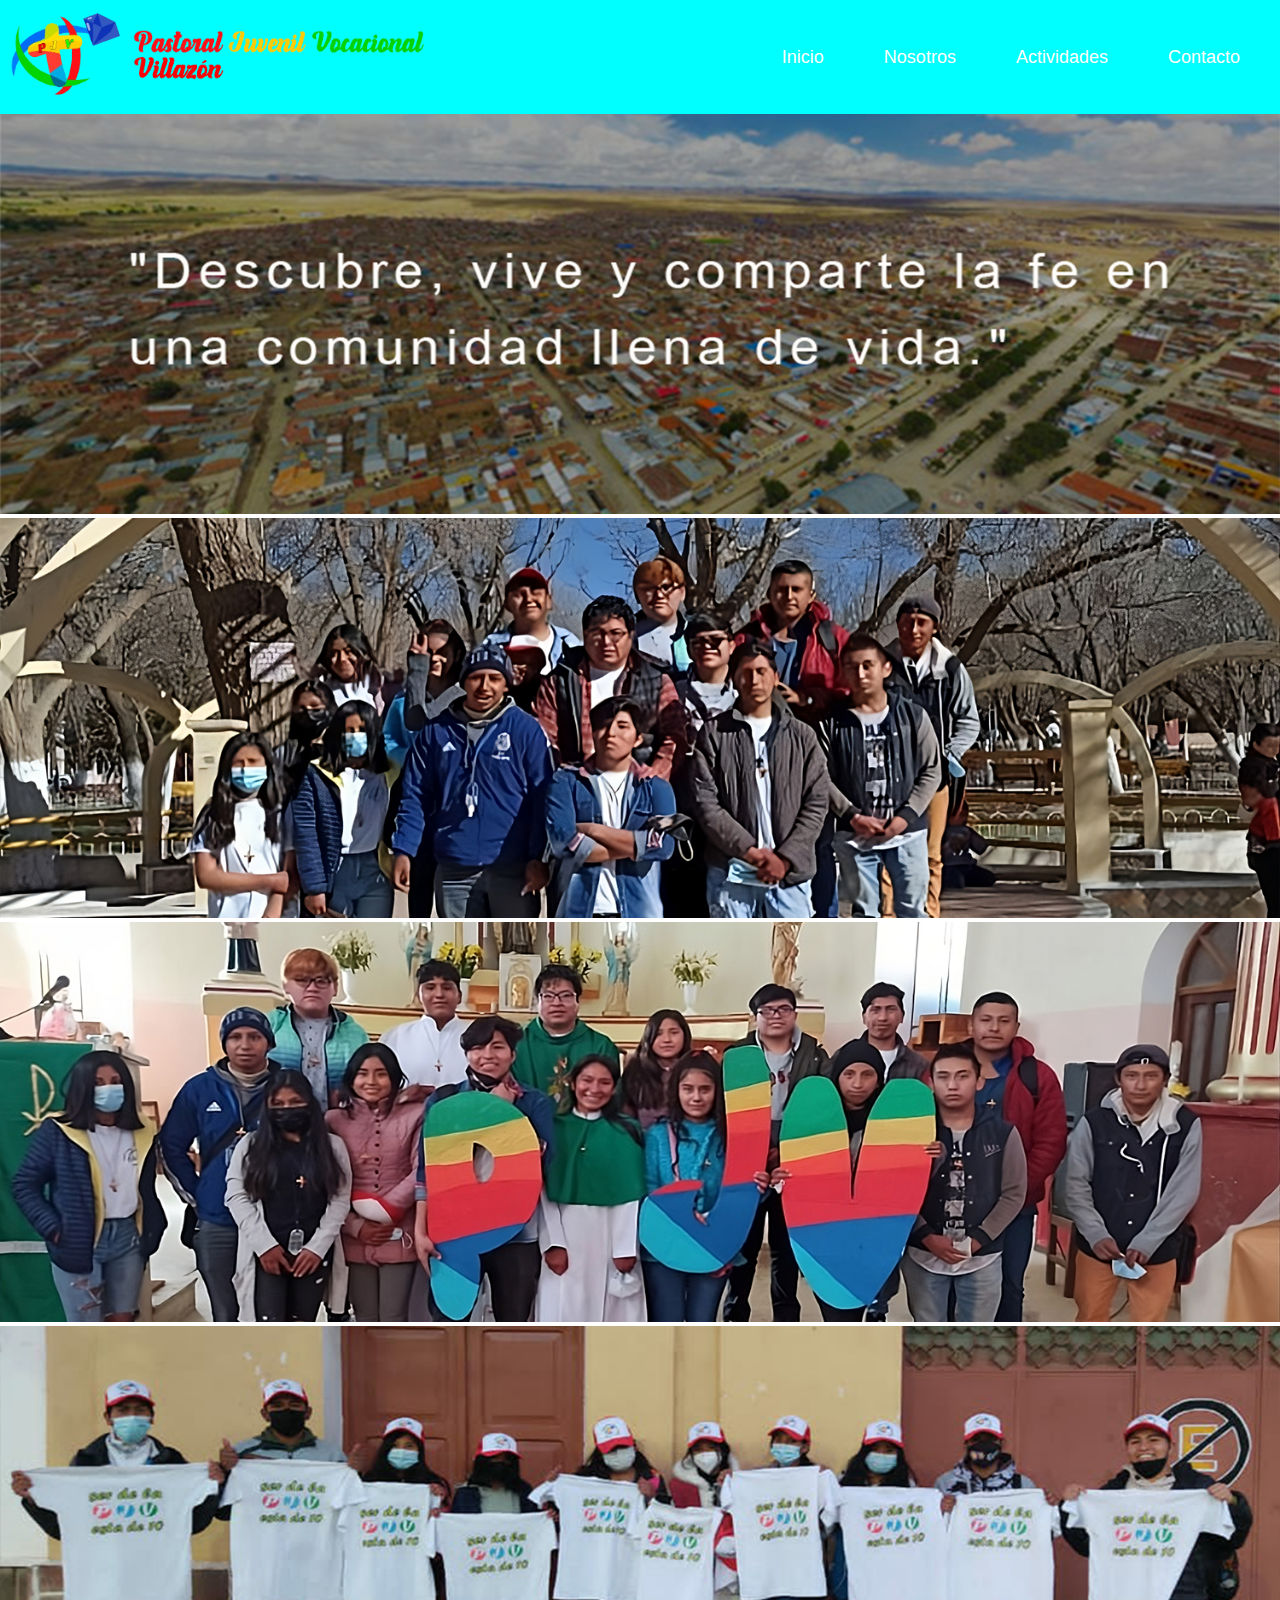
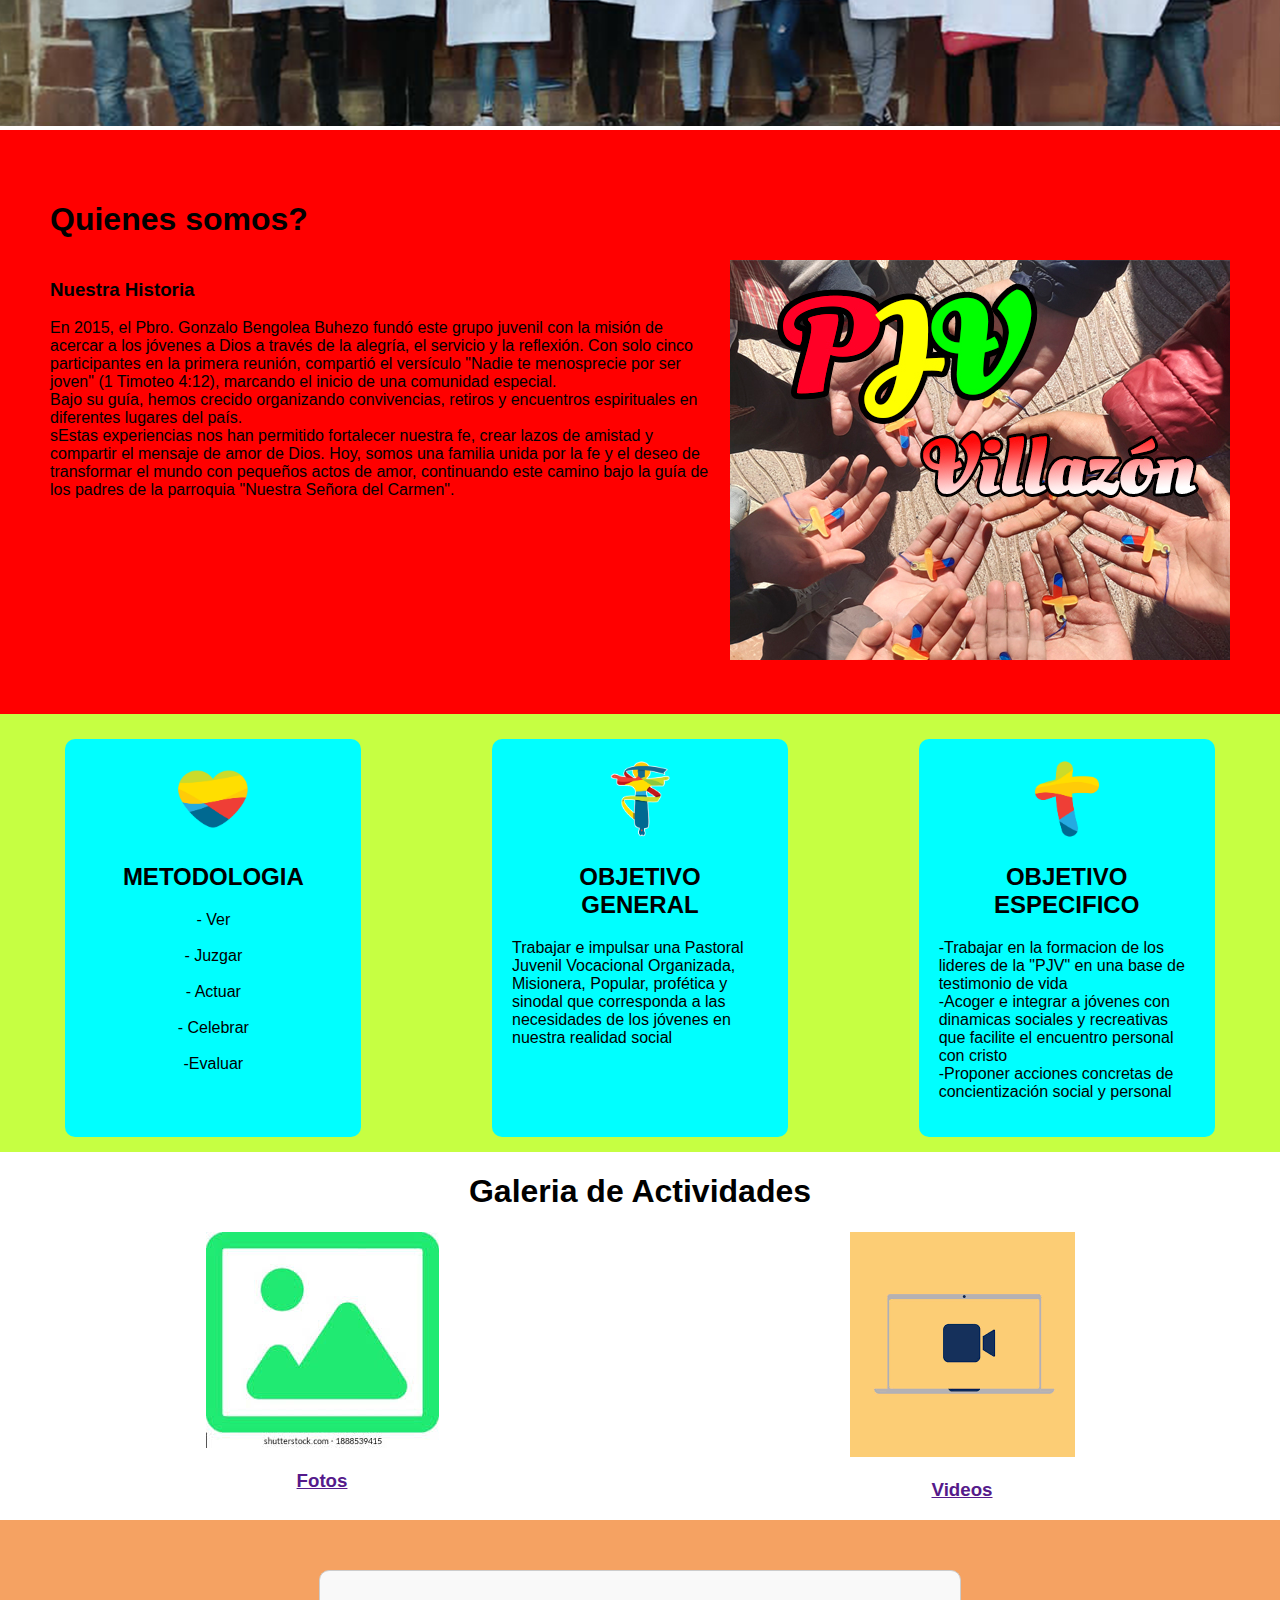
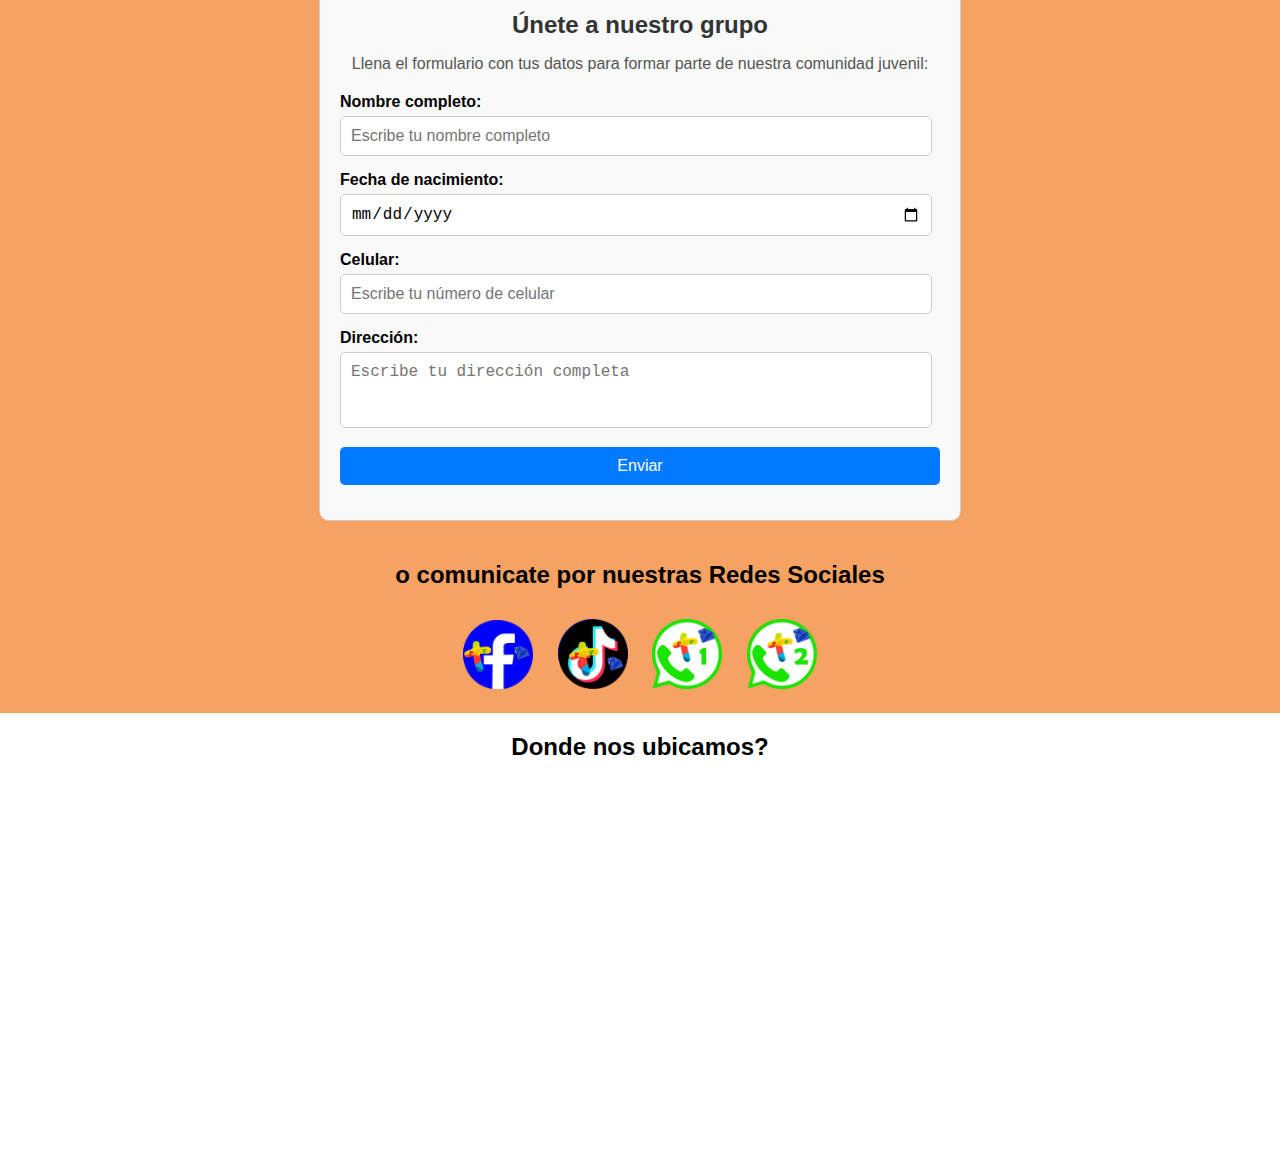
<file: Index.html>
<!DOCTYPE html>
<html lang="en">
<head>
    <meta charset="UTF-8">
    <meta name="viewport" content="width=device-width, initial-scale=1.0">
    <title>Pastoral Juvenil Vocacional Villazón</title>
    <link rel="stylesheet" href="style.css">
    <link rel="shortcut icon" href="imagenes/SASFASF.ico" type="image/x-icon">
</head>
<body>
    <header>
        <div><img class="logo" src="imagenes/logo_para_pagina.png" alt="logo de la pastoral"></div>
        <div>
            <nav class="navbar">
                <button class="menu-toggle" aria-label="Abrir menú">
                    ☰
                </button>
                <ul class="nav-list">
                    <li><a href="#inicio">Inicio</a></li>
                    <li><a href="#nosotros">Nosotros</a></li>
                    <li><a href="#actividades">Actividades</a></li>
                    <li><a href="#contacto">Contacto</a></li>
                </ul>
            </nav>
        </div>
    </header>
    <div class="image-scroll-container">
        <div class="image-scroll">
            <img src="imagenes/paginainicial/Mesa de trabajo 1 copia 4.png" alt="Imagen 1">
            <img src="imagenes/paginainicial/Mesa de trabajo 1 copia.png" alt="Imagen 2">
            <img src="imagenes/paginainicial/Mesa de trabajo 1.png" alt="Imagen 3">
            <img src="imagenes/paginainicial/Mesa de trabajo 1 copia 3.png" alt="Imagen 4">
            <!-- Agrega más imágenes si lo deseas -->
        </div>
    </div>
    <div class="sec2">
        <H1>Quienes somos?</H1>
        <div class="colums">
            <div class="historia">
                <h3>Nuestra Historia</h3>
                <p>En 2015, el Pbro. Gonzalo Bengolea Buhezo fundó este grupo juvenil con la misión de acercar a los jóvenes a Dios a través de la alegría, el servicio y la reflexión. Con solo cinco participantes en la primera reunión, compartió el versículo "Nadie te menosprecie por ser joven" (1 Timoteo 4:12), marcando el inicio de una comunidad especial.
                    <br>Bajo su guía, hemos crecido organizando convivencias, retiros y encuentros espirituales en diferentes lugares del país. <br>sEstas experiencias nos han permitido fortalecer nuestra fe, crear lazos de amistad y compartir el mensaje de amor de Dios.
                    Hoy, somos una familia unida por la fe y el deseo de transformar el mundo con pequeños actos de amor, continuando este camino bajo la guía de los padres de la parroquia "Nuestra Señora del Carmen".</p>
            </div>
            <div  ><img src="imagenes/galeria/1.jpg" alt="imagen" class="imgsec"></div>
        </div>
        
    </div>

    <div class="mvos">
        <div class="objge" style="gap: 30px;">
            <img src="imagenes/iconos_PJ_Latam_corazon.png" alt="" style="height: 80px;" >
            <h2>METODOLOGIA</h2>
            <p>- Ver <br><br>
                - Juzgar<br><br>
                - Actuar<br><br>
                - Celebrar<br><br>
                -Evaluar</p>
        </div>
        <div class="objge">
            <img src="imagenes/iconos_PJ_Latam_Cristo_resucitado.png" alt="" style="height: 80px;">
            <h2>OBJETIVO <br>GENERAL</h2>
            <p style="text-align: left;"> Trabajar e impulsar una Pastoral Juvenil Vocacional Organizada, Misionera, Popular, profética y sinodal que corresponda a las necesidades de los jóvenes en nuestra realidad social</p>
        </div>
        <div class="objge"> <img src="imagenes/iconos_PJ_Latam_cruz.png" alt="" style="height: 80px;">
            <h2>OBJETIVO ESPECIFICO</h2>
            <p style="text-align: left;">-Trabajar en la formacion de los lideres de la "PJV" en una base de testimonio de vida <br>
                -Acoger e integrar a jóvenes con dinamicas sociales y recreativas que facilite el encuentro personal con cristo <br>
                -Proponer acciones concretas de concientización social y personal</p></div>
    </div>

    <div class="galeria">
        <h1>Galeria de Actividades</h1>
        <div class="btn-galeria">
            <a href=""><div><img src="imagenes/descarga (6).jpeg" alt="">
                <h3>Fotos</h3></div></a>
            <a href=""><div><img src="imagenes/descarga (15).png" alt=""> <h3>Videos</h3></div></a>
        </div>
    </div>
    <div class="formulario">
        <section class="form-section">
            <h2>Únete a nuestro grupo</h2>
            <p>Llena el formulario con tus datos para formar parte de nuestra comunidad juvenil:</p>
            <form id="join-form" onsubmit="sendToWhatsApp(event)">
                <div class="form-group">
                    <label for="name">Nombre completo:</label>
                    <input type="text" id="name" name="name" placeholder="Escribe tu nombre completo" required>
                </div>
        
                <div class="form-group">
                    <label for="dob">Fecha de nacimiento:</label>
                    <input type="date" id="dob" name="dob" required>
                </div>
        
                <div class="form-group">
                    <label for="phone">Celular:</label>
                    <input type="tel" id="phone" name="phone" placeholder="Escribe tu número de celular" pattern="[0-9]{8}" title="Ingresa un número de 8 dígitos" required>
                </div>
        
                <div class="form-group">
                    <label for="address">Dirección:</label>
                    <textarea id="address" name="address" rows="3" placeholder="Escribe tu dirección completa" required></textarea>
                </div>
        
                <div class="form-group">
                    <button type="submit">Enviar</button>
                </div>
            </form>
        </section>
    <div>
        <div class="enlaces">
            <h2>o comunicate por nuestras Redes Sociales</h2>
            <div class="redes"> 
                <a href=""><img src="imagenes/enlaces/Facebook.png" alt="" class="red"></a>
                <a href=""><img src="imagenes/enlaces/TikTok.png" alt="" class="red"></a>
                <a href=""><img src="imagenes/enlaces/Whatsapp.png" alt="" class="red"></a>
                <a href=""><img src="imagenes/enlaces/Whatsapp2.png" alt="" class="red"></a>             
                
            </div>
        </div>
    </div>
</div>

<div class="mapa">
    <H2>Donde nos ubicamos?</H2>
    <div class="google">
                <div><iframe class="maps" src="https://www.google.com/maps/embed?pb=!1m18!1m12!1m3!1d14787.663640985087!2d-65.60535460710527!3d-22.091028137975815!2m3!1f0!2f0!3f0!3m2!1i1024!2i768!4f13.1!3m3!1m2!1s0x9406a4402c5aaaab%3A0x164bf09970c0f03d!2sIglesia%20de%20Nuestra%20Se%C3%B1ora%20del%20Carmen!5e0!3m2!1ses-419!2sbo!4v1734888025605!5m2!1ses-419!2sbo"  style="border:0;" allowfullscreen="" loading="lazy" referrerpolicy="no-referrer-when-downgrade"></iframe></div>
    </div>
    
</div>

    <script src="script.js"></script>
</body>
</html>
</file>
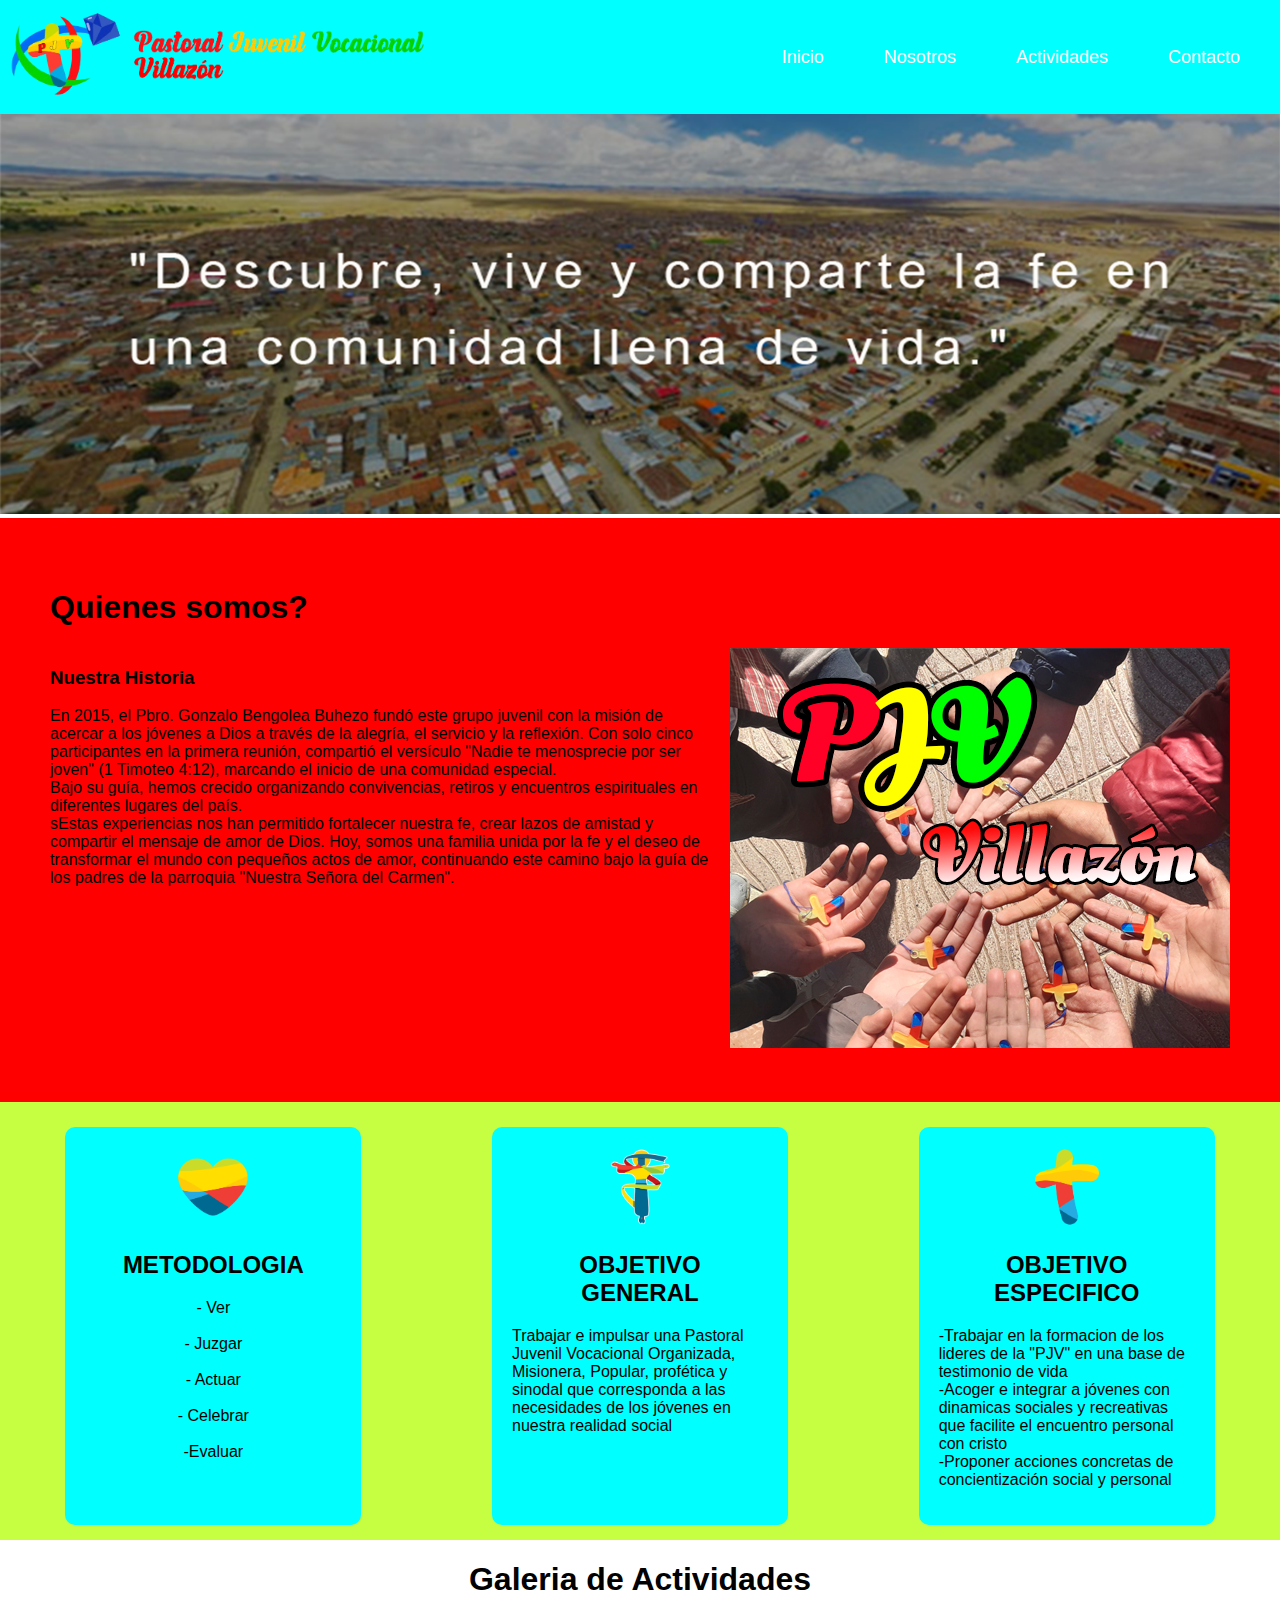
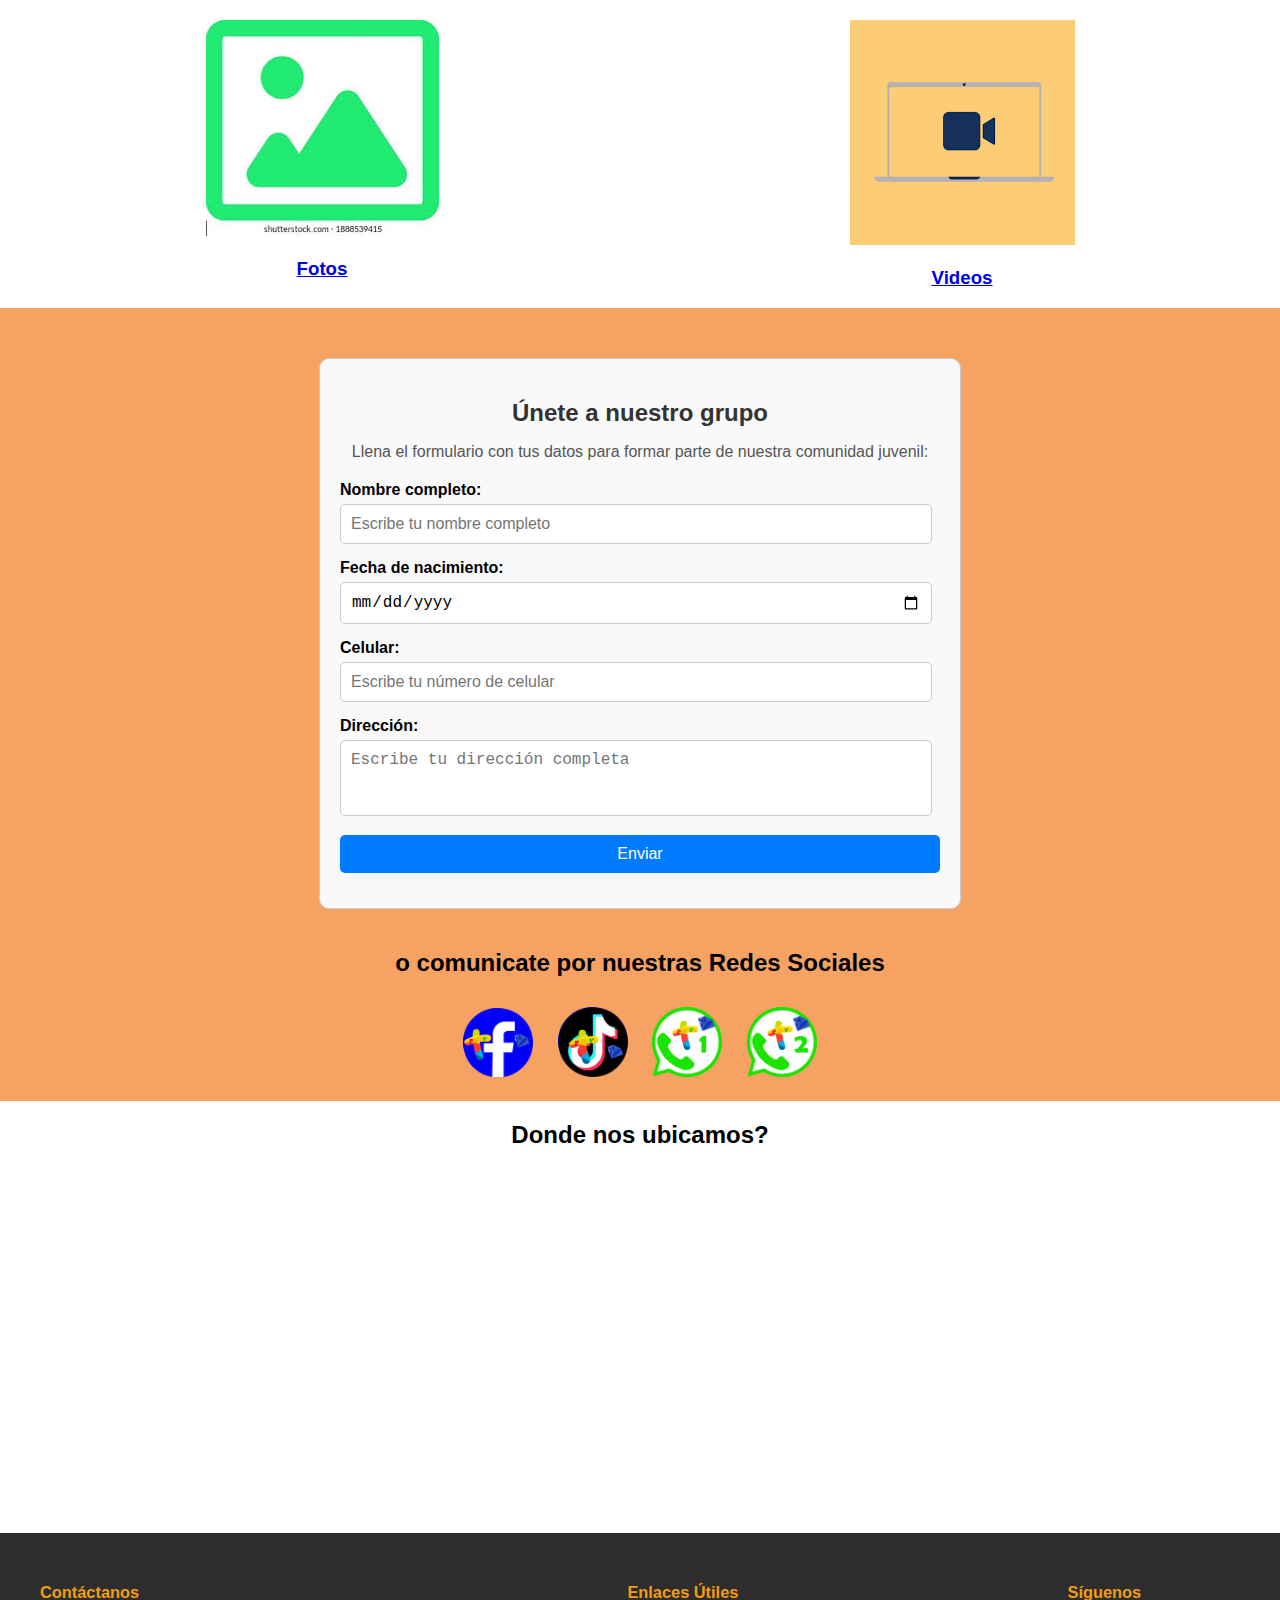
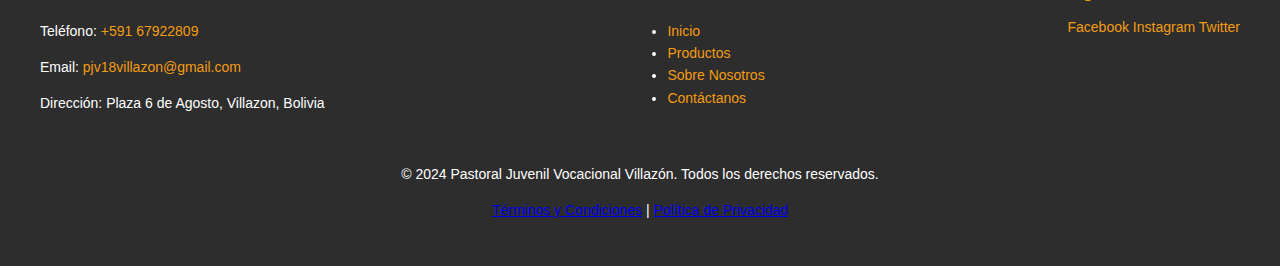
<file: index.html>
<!DOCTYPE html>
<html lang="en">
<head>
    <meta charset="UTF-8">
    <meta name="viewport" content="width=device-width, initial-scale=1.0">
    <title>Pastoral Juvenil Vocacional Villazón</title>
    <link rel="stylesheet" href="style.css">
    <link rel="shortcut icon" href="imagenes/SASFASF.ico" type="image/x-icon">
</head>
<body>
    <header>
        <div><img class="logo" src="imagenes/logo_para_pagina.png" alt="logo de la pastoral"></div>
        <div class="barnav">
            <nav class="navbar">
                <button class="menu-toggle" aria-label="Abrir menú">
                    ☰
                </button>
                <ul class="nav-list">
                    <li><a href="#inicio">Inicio</a></li>
                    <li><a href="#nosotros">Nosotros</a></li>
                    <li><a href="#actividades">Actividades</a></li>
                    <li><a href="#contacto">Contacto</a></li>
                </ul>
            </nav>
        </div>
    </header>
    <div class="image-scroll-container">
        <div class="image-scroll">
            <img src="imagenes/paginainicial/Mesa de trabajo 1 copia 4.png" alt="Imagen 1">
        </div>
    </div>
    <div class="sec2">
        <H1>Quienes somos?</H1>
        <div class="colums">
            <div class="historia">
                <h3>Nuestra Historia</h3>
                <p>En 2015, el Pbro. Gonzalo Bengolea Buhezo fundó este grupo juvenil con la misión de acercar a los jóvenes a Dios a través de la alegría, el servicio y la reflexión. Con solo cinco participantes en la primera reunión, compartió el versículo "Nadie te menosprecie por ser joven" (1 Timoteo 4:12), marcando el inicio de una comunidad especial.
                    <br>Bajo su guía, hemos crecido organizando convivencias, retiros y encuentros espirituales en diferentes lugares del país. <br>sEstas experiencias nos han permitido fortalecer nuestra fe, crear lazos de amistad y compartir el mensaje de amor de Dios.
                    Hoy, somos una familia unida por la fe y el deseo de transformar el mundo con pequeños actos de amor, continuando este camino bajo la guía de los padres de la parroquia "Nuestra Señora del Carmen".</p>
            </div>
            <div  ><img src="imagenes/galeria/1.jpg" alt="imagen" class="imgsec"></div>
        </div>
        
    </div>

    <div class="mvos">
        <div class="objge" style="gap: 30px;">
            <img src="imagenes/iconos_PJ_Latam_corazon.png" alt="" style="height: 80px;" >
            <h2>METODOLOGIA</h2>
            <p>- Ver <br><br>
                - Juzgar<br><br>
                - Actuar<br><br>
                - Celebrar<br><br>
                -Evaluar</p>
        </div>
        <div class="objge">
            <img src="imagenes/iconos_PJ_Latam_Cristo_resucitado.png" alt="" style="height: 80px;">
            <h2>OBJETIVO <br>GENERAL</h2>
            <p style="text-align: left;"> Trabajar e impulsar una Pastoral Juvenil Vocacional Organizada, Misionera, Popular, profética y sinodal que corresponda a las necesidades de los jóvenes en nuestra realidad social</p>
        </div>
        <div class="objge"> <img src="imagenes/iconos_PJ_Latam_cruz.png" alt="" style="height: 80px;">
            <h2>OBJETIVO ESPECIFICO</h2>
            <p style="text-align: left;">-Trabajar en la formacion de los lideres de la "PJV" en una base de testimonio de vida <br>
                -Acoger e integrar a jóvenes con dinamicas sociales y recreativas que facilite el encuentro personal con cristo <br>
                -Proponer acciones concretas de concientización social y personal</p></div>
    </div>

    <div class="galeria">
        <h1>Galeria de Actividades</h1>
        <div class="btn-galeria">
            <a href="fotos.html"><div><img src="imagenes/descarga (6).jpeg" alt="">
                <h3>Fotos</h3></div></a>
            <a href="videos.html"><div><img src="imagenes/descarga (15).png" alt=""> <h3>Videos</h3></div></a>
        </div>
    </div>
    <div class="formulario">
        <section class="form-section">
            <h2>Únete a nuestro grupo</h2>
            <p>Llena el formulario con tus datos para formar parte de nuestra comunidad juvenil:</p>
            <form id="join-form" onsubmit="sendToWhatsApp(event)">
                <div class="form-group">
                    <label for="name">Nombre completo:</label>
                    <input type="text" id="name" name="name" placeholder="Escribe tu nombre completo" required>
                </div>
        
                <div class="form-group">
                    <label for="dob">Fecha de nacimiento:</label>
                    <input type="date" id="dob" name="dob" required>
                </div>
        
                <div class="form-group">
                    <label for="phone">Celular:</label>
                    <input type="tel" id="phone" name="phone" placeholder="Escribe tu número de celular" pattern="[0-9]{8}" title="Ingresa un número de 8 dígitos" required>
                </div>
        
                <div class="form-group">
                    <label for="address">Dirección:</label>
                    <textarea id="address" name="address" rows="3" placeholder="Escribe tu dirección completa" required></textarea>
                </div>
        
                <div class="form-group">
                    <button type="submit">Enviar</button>
                </div>
            </form>
        </section>
    <div>
        <div class="enlaces">
            <h2>o comunicate por nuestras Redes Sociales</h2>
            <div class="redes"> 
                <a href=""><img src="imagenes/enlaces/Facebook.png" alt="" class="red"></a>
                <a href=""><img src="imagenes/enlaces/TikTok.png" alt="" class="red"></a>
                <a href=""><img src="imagenes/enlaces/Whatsapp.png" alt="" class="red"></a>
                <a href=""><img src="imagenes/enlaces/Whatsapp2.png" alt="" class="red"></a>             
                
            </div>
        </div>
    </div>
</div>

<div class="mapa">
    <H2>Donde nos ubicamos?</H2>
    <div class="google">
                <div><iframe class="maps" src="https://www.google.com/maps/embed?pb=!1m18!1m12!1m3!1d14787.663640985087!2d-65.60535460710527!3d-22.091028137975815!2m3!1f0!2f0!3f0!3m2!1i1024!2i768!4f13.1!3m3!1m2!1s0x9406a4402c5aaaab%3A0x164bf09970c0f03d!2sIglesia%20de%20Nuestra%20Se%C3%B1ora%20del%20Carmen!5e0!3m2!1ses-419!2sbo!4v1734888025605!5m2!1ses-419!2sbo"  style="border:0;" allowfullscreen="" loading="lazy" referrerpolicy="no-referrer-when-downgrade"></iframe></div>
    </div>
    
</div>
<footer class="footer">
    <div class="footer-container">
        <!-- Información de contacto -->
        <div class="footer-section">
            <h3>Contáctanos</h3>
            <p>Teléfono: <a href="tel:+59112345678">+591 67922809</a></p>
            <p>Email: <a href="mailto:contacto@embutidosmary.com">pjv18villazon@gmail.com</a></p>
            <p>Dirección: Plaza 6 de Agosto, Villazon, Bolivia</p>
        </div>

        <!-- Enlaces útiles -->
        <div class="footer-section">
            <h3>Enlaces Útiles</h3>
            <ul>
                <li><a href="#inicio">Inicio</a></li>
                <li><a href="#productos">Productos</a></li>
                <li><a href="#nosotros">Sobre Nosotros</a></li>
                <li><a href="#contacto">Contáctanos</a></li>
            </ul>
        </div>

        <!-- Redes sociales -->
        <div class="footer-section">
            <h3>Síguenos</h3>
            <div class="social-links">
                <a href="https://facebook.com" target="_blank">Facebook</a>
                <a href="https://instagram.com" target="_blank">Instagram</a>
                <a href="https://twitter.com" target="_blank">Twitter</a>
            </div>
        </div>

        <!-- Avisos legales -->
        
    </div>
    <div class="footer-legal">
        <p>© 2024 Pastoral Juvenil Vocacional Villazón. Todos los derechos reservados.</p>
        <p>
            <a href="terminos-y-condiciones.html">Términos y Condiciones</a> | 
            <a href="politica-privacidad.html">Política de Privacidad</a>
        </p>
    </div>
</footer>

    <script src="script.js"></script>
</body>
</html>
</file>
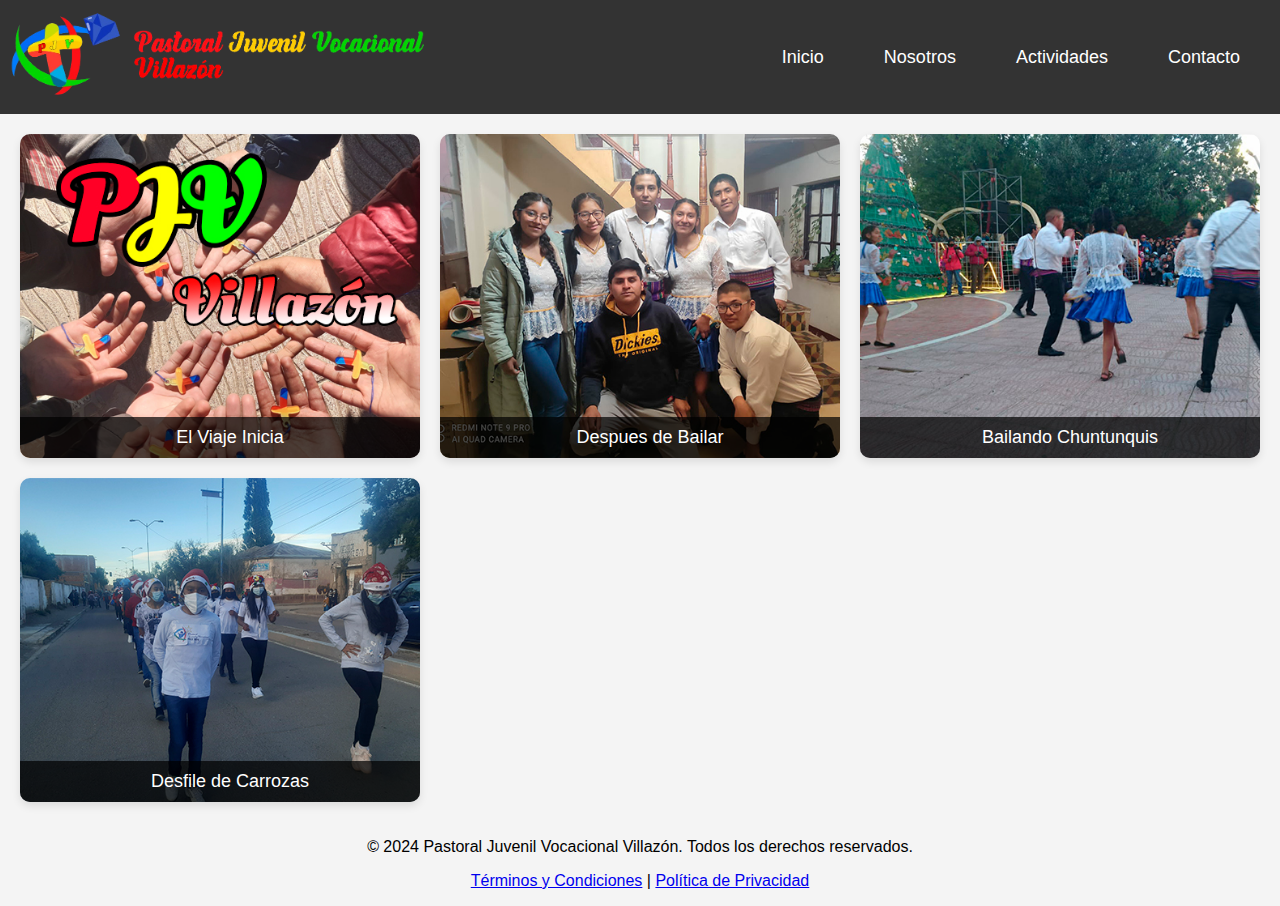
<file: fotos.html>
<!DOCTYPE html>
<html lang="es">
<head>
    <meta charset="UTF-8">
    <meta name="viewport" content="width=device-width, initial-scale=1.0">
    <title>Pastoral Juvenil Vocacional Villazón</title>
    <link rel="stylesheet" href="style.css">
    <link rel="shortcut icon" href="imagenes/SASFASF.ico" type="image/x-icon">
    <style>
        body {
            background-color: #f4f4f4;
            font-family: Arial, sans-serif;
            margin: 0;
            padding: 0;
        }
        header {
            background-color: #333;
            color: white;
            padding: 10px;
            text-align: center;
        }
        .logo {
            height: 90px;
        }
        .navbar {
            list-style: none;
            padding: 0;
        }
        .navbar li {
            display: inline;
            margin: 0 15px;
        }
        .navbar a {
            color: white;
            text-decoration: none;
            font-size: 18px;
        }
        .gallery-container {
            display: grid;
            grid-template-columns: repeat(auto-fill, minmax(300px, 1fr));
            gap: 20px;
            padding: 20px;
        }
        .gallery-item {
            position: relative;
            overflow: hidden;
            border-radius: 10px;
            box-shadow: 0 4px 8px rgba(0, 0, 0, 0.1);
        }
        .gallery-item img {
            width: 100%;
            height: 100%;
            object-fit: cover;
            transition: transform 0.3s ease;
        }
        .gallery-item:hover img {
            transform: scale(1.1);
        }
        .gallery-item .caption {
            position: absolute;
            bottom: 0;
            background: rgba(0, 0, 0, 0.7);
            color: white;
            width: 100%;
            text-align: center;
            padding: 10px;
            font-size: 18px;
        }
        .navbar a:hover {
            text-decoration: underline;
        }
        @media (max-width: 768px) {
            .navbar li {
                display: block;
                margin: 10px 0;
            }
            .gallery-container {
                grid-template-columns: 1fr;
            }
        }
    </style>
</head>
<body>
    <header>
        <div>
            <img class="logo" src="imagenes/logo_para_pagina.png" alt="Logo de la Pastoral">
        </div>
        <nav>
            <ul class="navbar">
                <li><a href="Index.html">Inicio</a></li>
                <li><a href="#nosotros">Nosotros</a></li>
                <li><a href="#actividades">Actividades</a></li>
                <li><a href="#contacto">Contacto</a></li>
            </ul>
        </nav>
    </header>

    <div class="gallery-container">
        <div class="gallery-item">
            <img src="imagenes/galeria/1.jpg" alt="El Viaje Inicia">
            <div class="caption">El Viaje Inicia</div>
        </div>
        <div class="gallery-item">
            <img src="imagenes/galeria/2.jpg" alt="Trabajando en las Calles">
            <div class="caption">Despues de Bailar</div>
        </div>
        <div class="gallery-item">
            <img src="imagenes/galeria/3.jpg" alt="La Búsqueda de Oportunidades">
            <div class="caption">Bailando Chuntunquis</div>
        </div>
        <div class="gallery-item">
            <img src="imagenes/galeria/4.jpg" alt="El Robo">
            <div class="caption">Desfile de Carrozas</div>
        </div>
    </div>

    <footer>
        <div class="footer-legal">
            <p>© 2024 Pastoral Juvenil Vocacional Villazón. Todos los derechos reservados.</p>
            <p>
                <a href="terminos-y-condiciones.html">Términos y Condiciones</a> | 
                <a href="politica-privacidad.html">Política de Privacidad</a>
            </p>
        </div>
    </footer>
</body>
</html>
</file>
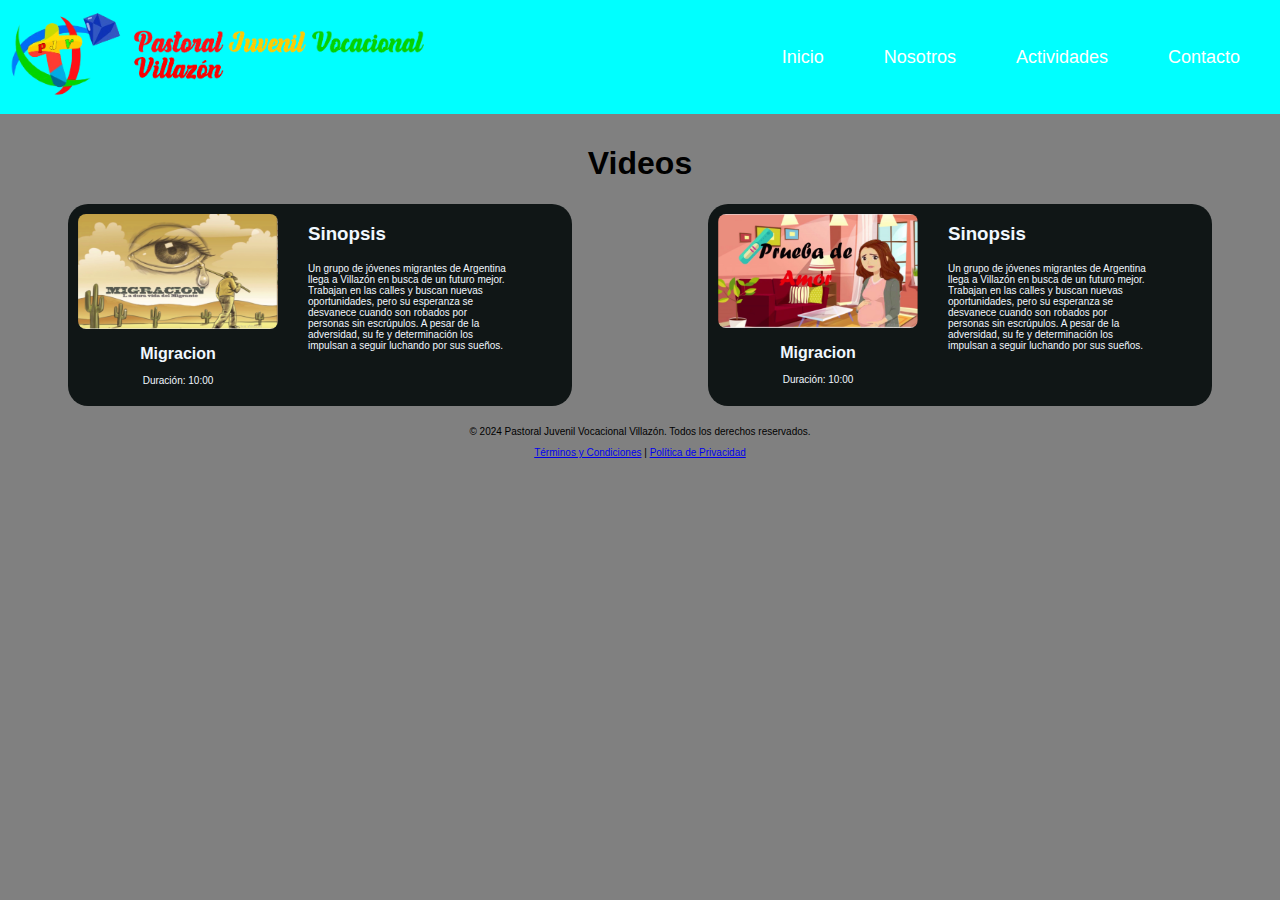
<file: videos.html>
<!DOCTYPE html>
<html lang="en">
<head>
    <meta charset="UTF-8">
    <meta name="viewport" content="width=device-width, initial-scale=1.0">
    <title>Pastoral Juvenil Vocacional Villazón</title>
    <link rel="stylesheet" href="style.css">
    <link rel="shortcut icon" href="imagenes/SASFASF.ico" type="image/x-icon">
    <style>
        body{
            background-color: grey;
        }
        /* Estilos para el reproductor de video */
        #videoPlayerContainer {
            position: fixed; /* Fija el reproductor en la parte superior */
            top: 60px; /* 60px para que se ubique debajo del header */
            left: 0;
            width: 100%;
            height: 80vh; /* Ajusta el tamaño según sea necesario */
            background-color: rgba(0, 0, 0, 0.7); /* Fondo oscuro para mejorar la visibilidad */
            display: none; /* Inicialmente oculto */
            z-index: 1000; /* Asegura que el reproductor se muestre encima del contenido */
        }

        #videoPlayer {
            width: 100%;
            height: 100%;
        }

        #closeButton {
            position: absolute;
            top: 10px;
            right: 10px;
            background-color: #ff0000;
            color: white;
            border: none;
            padding: 10px;
            cursor: pointer;
        }

        .video-list {
            display: flex;
            flex-wrap: wrap;
            gap: 20px;
            justify-content: space-around;
        }

        .video-item {
            cursor: pointer;
            width: 200px;
            text-align: center;
        }

        .video-thumbnail {
            width: 100%;
            height: auto;
            border-radius: 8px;
        }

        .video-details {
            padding-top: 10px;
            display: flex;
            flex-direction: column;
            color: aliceblue;
        }

        .video-detalle{
            display: flex;
            gap: 20px;
            background-color: rgb(16, 22, 22);
            width: 40%;
            border-radius: 20px;
            justify-content: flex-start;

        }
        .actividades{
            padding: 10px;

        }

        .video-item{
            padding: 10px;
            border-radius: 20px;
        }

        p{
            font-size: 10px;
        }

        .Sinopsis{
            width: 40%;
            color: aliceblue;
        }

        h4{
                font: 30px;
                padding: 1px;
                margin: 1px;
            }

        @media (max-width: 768px){
            .video-detalle{
            display: flex;
            width: 100%;
            }

            h4{
                font: 30px;
                padding: 1px;
                margin: 1px;
            }

            #videoPlayerContainer {
            width: 100%;
            height: 50vh; /* Ajusta el tamaño según sea necesario */
        }


        }


    </style>
</head>
<body>
    <header>
        <div>
            <img class="logo" src="imagenes/logo_para_pagina.png" alt="Logo de la Pastoral">
        </div>
        <div class="barnav">
            <nav class="navbar">
                <button class="menu-toggle" aria-label="Abrir menú">
                    ☰
                </button>
                <ul class="nav-list">
                    <li><a href="#inicio">Inicio</a></li>
                    <li><a href="#nosotros">Nosotros</a></li>
                    <li><a href="#actividades">Actividades</a></li>
                    <li><a href="#contacto">Contacto</a></li>
                </ul>
            </nav>
        </div>
    </header>
    
    <main>
        <section id="inicio">
            <!-- Contenido de la sección de inicio -->
        </section>

        <section id="nosotros">
            <!-- Contenido de la sección sobre nosotros -->
        </section>

        <section id="actividades" class="actividades">
            <h1 style="text-align: center;">Videos</h1>
            <div class="video-list">
                <!-- Video 1 con vista previa -->
                <div class="video-detalle" onclick="playVideo('https://drive.google.com/file/d/1gDkMx_f_TbNBBWG_rOQA-n-qtvwtPg-6/preview', 'Video 1', 'Descripción del video 1')">
                    <div class="video-item" >
                        <div class="video-preview">
                            <img src="imagenes/imagenes portadas/migracion.PNG" alt="Vista previa de Video 1" class="video-thumbnail">
                        </div>
                        <div class="video-details">
                            <h4>Migracion</h4>
                            <p>Duración: 10:00</p>
                        </div>
                    </div>
                    <div class="Sinopsis">
                        <h3>Sinopsis</h3>
                        <p>Un grupo de jóvenes migrantes de Argentina llega a Villazón en busca de un futuro mejor. Trabajan en las calles y buscan nuevas oportunidades, pero su esperanza se desvanece cuando son robados por personas sin escrúpulos. A pesar de la adversidad, su fe y determinación los impulsan a seguir luchando por sus sueños.</p>
                    </div>
                </div>
                
                <div class="video-detalle" onclick="playVideo('https://drive.google.com/file/d/1O39nIUXLqZesaBHm2mWL1aL_muiPLpec/preview', 'Video 1', 'Descripción del video 1')">
                    <div class="video-item">
                        <div class="video-preview">
                            <img src="imagenes/imagenes portadas/embarazo adolescente.PNG" alt="Vista previa de Video 1" class="video-thumbnail">
                        </div>
                        <div class="video-details">
                            <h4>Migracion</h4>
                            <p>Duración: 10:00</p>
                        </div>
                    </div>
                    <div class="Sinopsis">
                        <h3>Sinopsis</h3>
                        <p>Un grupo de jóvenes migrantes de Argentina llega a Villazón en busca de un futuro mejor. Trabajan en las calles y buscan nuevas oportunidades, pero su esperanza se desvanece cuando son robados por personas sin escrúpulos. A pesar de la adversidad, su fe y determinación los impulsan a seguir luchando por sus sueños.</p>
                    </div>
                 </div>
                <!-- Más videos si es necesario -->
            </div>
        </section>

        <section id="contacto">
            <!-- Contenido de la sección de contacto -->
        </section>
    </main>

    <footer>
        <div class="footer-legal">
            <p>© 2024 Pastoral Juvenil Vocacional Villazón. Todos los derechos reservados.</p>
            <p>
                <a href="terminos-y-condiciones.html">Términos y Condiciones</a> | 
                <a href="politica-privacidad.html">Política de Privacidad</a>
            </p>
        </div>
    </footer>

    <!-- Reproductor de video en pantalla grande -->
    <div id="videoPlayerContainer">
        <iframe id="videoPlayer" width="100%" height="100%" frameborder="0" allow="autoplay; encrypted-media" ></iframe>
        <button id="closeButton" onclick="closeVideo()">Cerrar</button>
    </div>

    <script>
        function playVideo(url, title, description) {
            // Mostrar el reproductor de video
            const player = document.getElementById('videoPlayer');
            player.src = url;

            // Mostrar el reproductor en pantalla grande
            document.getElementById('videoPlayerContainer').style.display = 'block';
        }

        function closeVideo() {
            // Detener el video y ocultar el reproductor
            const player = document.getElementById('videoPlayer');
            player.src = '';
            document.getElementById('videoPlayerContainer').style.display = 'none';
        }
    </script>

    <script src="script.js"></script>
</body>
</html>
</file>
<file: style.css>
/* Estilo básico para el contenedor de imágenes */
/* Estilo básico para el contenedor de imágenes */
body {
    padding: 0;
    margin: 0;
    font-family: Arial, sans-serif;
    width: 100vw;
}

header {
    display: flex;
    justify-content: space-between;
    padding: 10px;
    align-items: center;
    background-color: aqua;
}

.logo{
    height: 90px
}

.barnav{
    text-align: right;
}

.navbar {
    display: flex;
    justify-content: space-between;
    align-items: center;
}

.navbar .logo {
    color: white;
    text-decoration: none;
    font-size: 1.5rem;
    font-weight: bold;
}

.nav-list {
    list-style: none;
    display: flex;
    margin: 0;
    padding: 0;
    align-items: end;
}

.nav-list li {
    margin: 0 10px;
}

.nav-list a {
    text-decoration: none;
    color: white;
    padding: 5px 10px;
    border-radius: 5px;
    transition: background-color 0.3s ease;
}

.nav-list a:hover {
    background-color: #0066ff;
}

.imgsec{
    height: 400px;
}

/* Estilos para móviles */
.menu-toggle {
    display: none;
    background: none;
    border: none;
    font-size: 1.5rem;
    color: white;
    cursor: pointer;
}



.image-scroll img {
    width: 100vw;
    height: 400px; /* Ocupa toda la pantalla */
    object-fit:fill; /* Mantiene la proporción de la imagen */
}

.menu-toggle {
    display: none;
    background: none;
    border: none;
    font-size: 1.5rem;
    color: white;
    cursor: pointer;
}

nav a {
    padding: 5px;
    margin: 10px;
    border-radius: 8px;
    text-decoration: none;
    font-size: large;
}

.sec2 {
    padding: 50px;
    background-color: red;
}

.colums {
    display: flex;
    gap: 20px;
}

.mvos {
    display: flex;
    justify-content: space-around;
    padding-top: 20px;
    padding-bottom: 10px;
    background-color: #C6FF42;
    width: 100vw;
}

.objge {
    background-color: aqua;
    padding: 20px;
    margin: 5px;
    border-radius: 10px;
    justify-content: space-between;
    width: 20vw;
    text-align: center;
}

.galeria {
    text-align: center;
}

.btn-galeria {
    justify-content: space-around;
    display: flex;
}

.formulario {
    background: #F5A262;
    padding-top: 10px;
    padding-bottom: 10px;
}

.form-section {
    max-width: 600px;
    margin: 40px auto;
    padding: 20px;
    border: 1px solid #ccc;
    border-radius: 10px;
    background-color: #f9f9f9;
}

.form-section h2 {
    text-align: center;
    margin-bottom: 10px;
    color: #333;
}

.form-section p {
    text-align: center;
    color: #555;
    margin-bottom: 20px;
}

.form-group {
    margin-bottom: 15px;
}

.form-group label {
    display: block;
    margin-bottom: 5px;
    font-weight: bold;
}

.form-group input,
.form-group textarea {
    width: 95%;
    padding: 10px;
    border: 1px solid #ccc;
    border-radius: 5px;
    font-size: 16px;
}

.form-group textarea {
    resize: none;
}

.form-group button {
    display: block;
    width: 100%;
    padding: 10px;
    background-color: #007bff;
    border: none;
    border-radius: 5px;
    color: white;
    font-size: 16px;
    cursor: pointer;
}

.form-group button:hover {
    background-color: #0056b3;
}

.red {
    width: 70px;
    margin: 10px;
}

.enlaces {
    text-align: center;
}

.mapa{
    text-align: center;
    padding-bottom: 10px;
}

.maps{
    width: 500px;
    height: 350px;
}

.footer {
    background-color: #2d2d2d;
    color: #ffffff;
    padding: 30px 15px;
    font-size: 14px;
    line-height: 1.6;
}

.footer-container {
    max-width: 1200px;
    margin: auto;
    display: flex;
    justify-content: space-between;
}

/* Secciones individuales */
.footer-section {
    margin-bottom: 20px;
}



.footer-section h3 {
    color: #f39c12;
    margin-bottom: 10px;
}

/* Enlaces */
.footer-section a {
    color: #f39c12;
    text-decoration: none;
}

.footer-legal{
    text-align: center;
}


@media (max-width: 768px) {
    /* Encabezado */

    body{
        font-size: auto;
    }

    header {
        display: flex;
    }

    .logo {
        height: 50px;
        margin-bottom: 10px;
    }
    
    /* Menú de navegación */
    .nav-list {
        display: none;
        flex-direction: column;
        background-color: #0044cc;
        position: absolute;
        top: 60px;
        right: 0;
        width: 200px;
        border-radius: 5px;
        box-shadow: 0 4px 6px rgba(0, 0, 0, 0.2);
        padding: 10px 0;
    }

    .nav-list.show {
        display: flex;
    }

    .nav-list li {
        margin: 10px 0;
        text-align: center;
    }

    .menu-toggle {
        display: block;
        margin-left: auto;
        padding-right: 20px;
        cursor: pointer;
    }

    /* Columnas generales */
    .colums {
        display: flex;
        flex-direction: column;
        gap: 10px;
    }

    /* Segunda sección */
    .sec2 {
        display: flex;
        flex-direction: column;
        align-items: center;
        padding: 20px;
        text-align: center;
    }

    .imgsec {
        height: 400px;
        max-width: 100%;
        object-fit: cover;
    }

    .form-section {
        max-width: 70vw;
        margin: 40px auto;
        padding: 20px;
        border: 1px solid #ccc;
        border-radius: 10px;
        background-color: #f9f9f9;
    }

    /* Módulos variados */
    .mvos {
        display: flex;
        flex-direction: column;
        align-items: center;
        width: 100%;
    }

    .objge {
        width: 60%;
        padding: 30px;
        text-align: center;
    }

    .historia {
        text-align: left;
        padding: 15px;
    }

    /* Botones de galería */
    .btn-galeria {
        display: flex;
        flex-direction: column;
        gap: 10px;
        align-items: center;
    }

    /* Enlaces Google */


    .maps{
        width: 350px;
        height: 350px;
    }

    /* Pie de página */
    .footer {
        background-color: #2d2d2d;
        color: #ffffff;
        padding: 30px 15px;
        text-align: center;
        font-size: 14px;
        line-height: 1.6;
        flex-direction: column;
    }
    
    .footer-container {
        max-width: 100vw;
        margin: auto;
        flex-direction: column;
        text-align: center;

    }
    
    .footer-section {
        margin-bottom: 20px;
    }
    
    .footer-section h3 {
        color: #f39c12;
        margin-bottom: 10px;
    }
    
    .footer-section a {
        color: #f39c12;
        text-decoration: none;
    }
}
</file>
